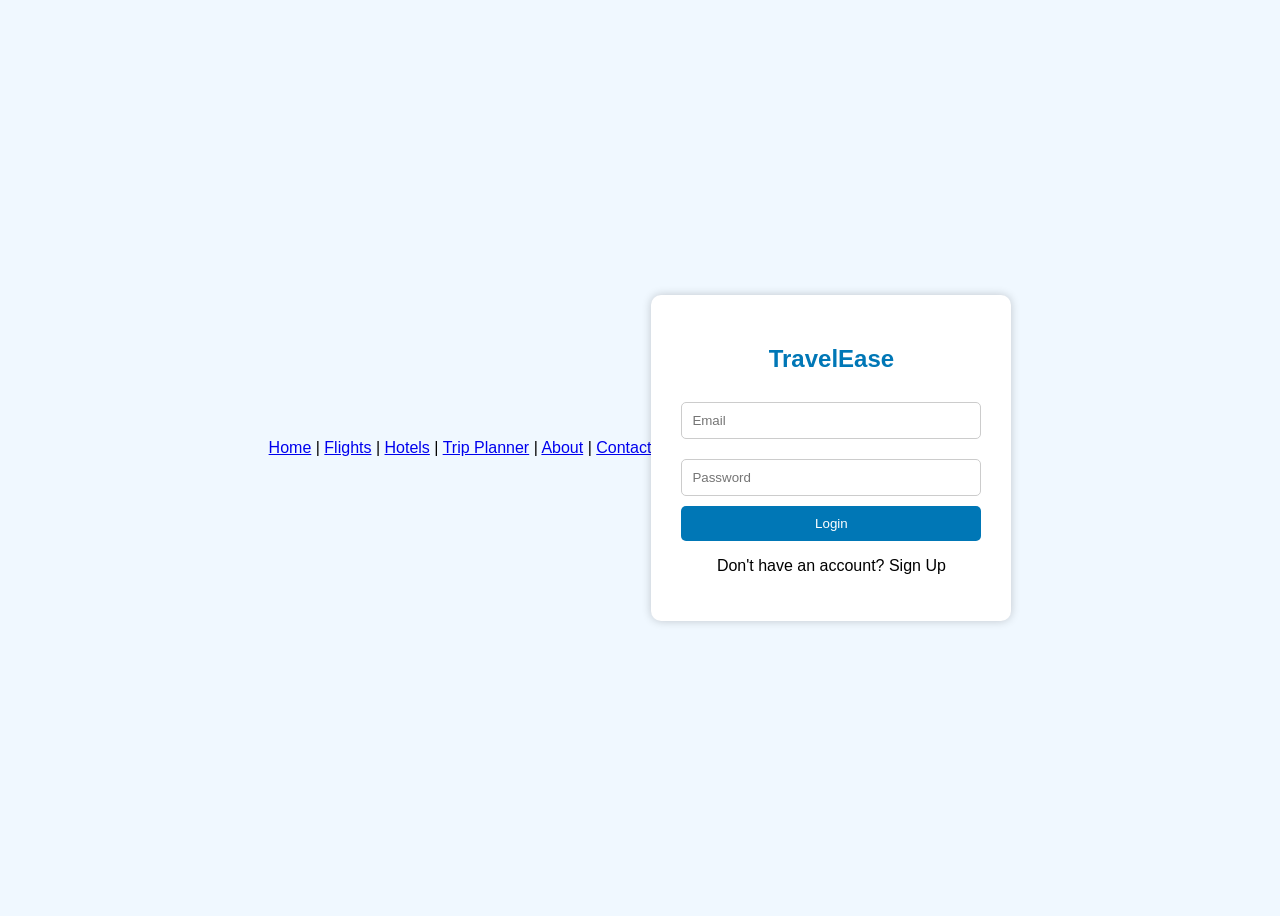
<file: index.html>
<div style="text-align:center; margin-bottom:20px;">
<a href="home.html">Home</a> |
<a href="flights.html">Flights</a> |
<a href="hotels.html">Hotels</a> |
<a href="itinerary.html">Trip Planner</a> |
<a href="about.html">About</a> |
<a href="contact.html">Contact</a>
</div>
<!DOCTYPE html>
<html>
<head>
    <title>TravelEase Login</title>
    <style>
        body{
            font-family: Arial, sans-serif;
            background: #f0f8ff;
            display:flex;
            justify-content:center;
            align-items:center;
            height:100vh;
        }

        .login-box{
            background:white;
            padding:30px;
            border-radius:10px;
            box-shadow:0 0 10px rgba(0,0,0,0.2);
            width:300px;
        }

        h2{
            text-align:center;
            color:#0077b6;
        }

        input{
            width:100%;
            padding:10px;
            margin:10px 0;
            border:1px solid #ccc;
            border-radius:5px;
        }

        button{
            width:100%;
            padding:10px;
            background:#0077b6;
            color:white;
            border:none;
            border-radius:5px;
            cursor:pointer;
        }

        button:hover{
            background:#005f8a;
        }

        p{
            text-align:center;
        }
    </style>
</head>
<body>

<div class="login-box">
    <h2>TravelEase</h2>
    <input type="email" placeholder="Email">
    <input type="password" placeholder="Password">
    <button onclick="login()">Login</button>

<script>
function login() {
    window.location.href = "home.html";
}
</script>
    <p>Don't have an account? Sign Up</p>
</div>

</body>
</html>
</file>
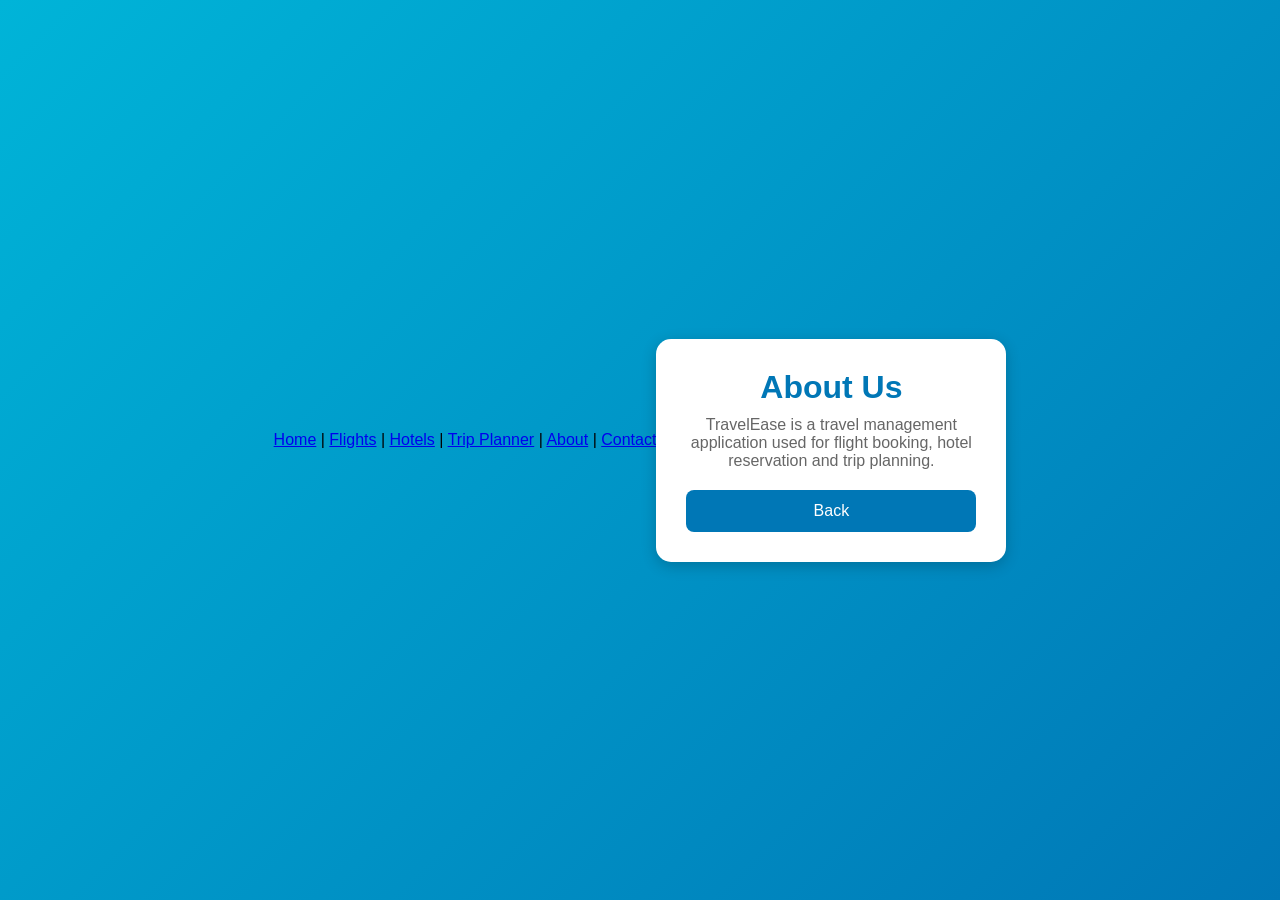
<file: about.html>
<div style="text-align:center; margin-bottom:20px;">
<a href="home.html">Home</a> |
<a href="flights.html">Flights</a> |
<a href="hotels.html">Hotels</a> |
<a href="itinerary.html">Trip Planner</a> |
<a href="about.html">About</a> |
<a href="contact.html">Contact</a>
</div>
<!DOCTYPE html>
<html>
<head>
<title>About TravelEase</title>
<link rel="stylesheet" href="style.css">
</head>
<body>
<div class="login-container">
<h1>About Us</h1>
<p>
TravelEase is a travel management application used for
flight booking, hotel reservation and trip planning.
</p>
<a href="home.html"><button>Back</button></a>
</div>
</body>
</html>
</file>
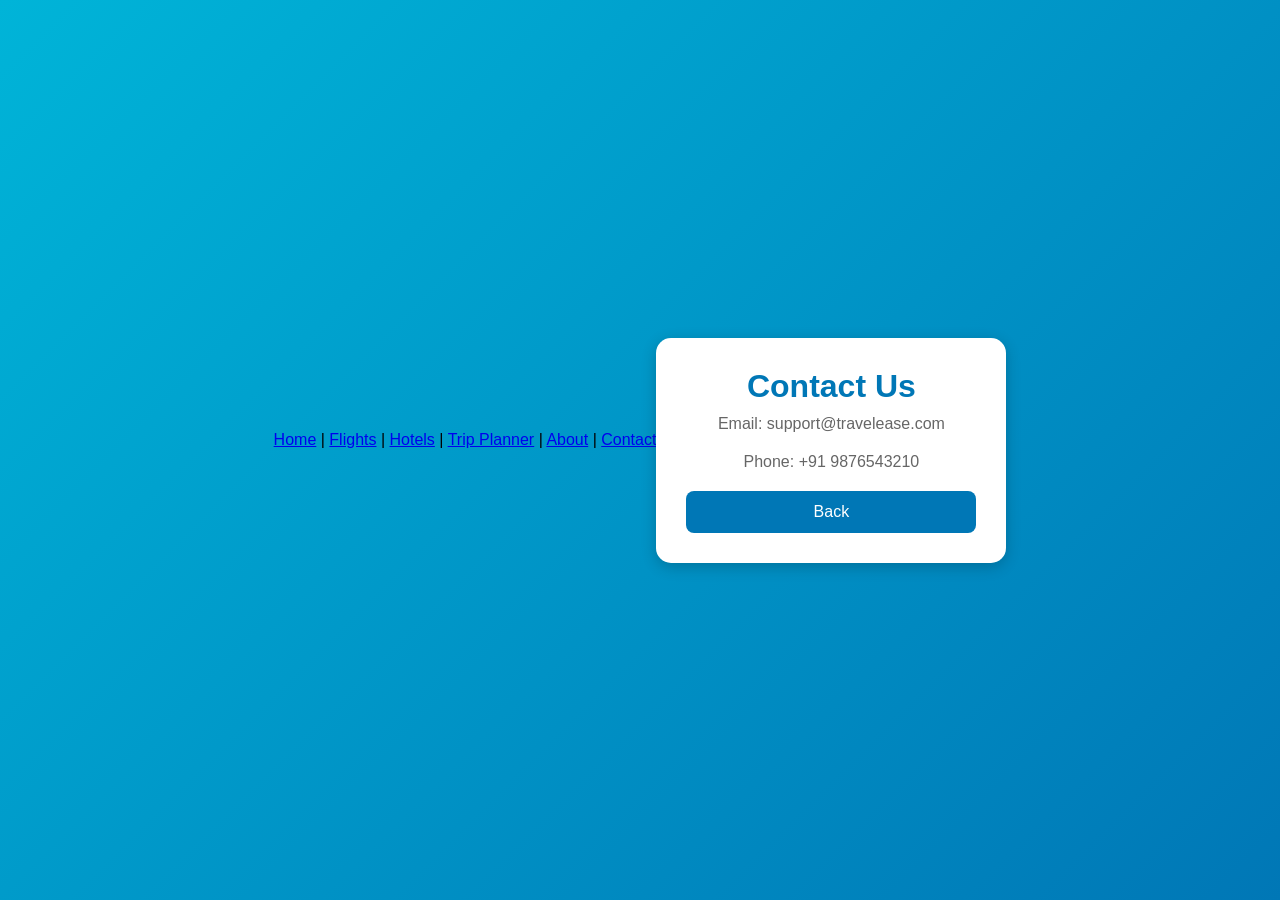
<file: contact.html>
<div style="text-align:center; margin-bottom:20px;">
<a href="home.html">Home</a> |
<a href="flights.html">Flights</a> |
<a href="hotels.html">Hotels</a> |
<a href="itinerary.html">Trip Planner</a> |
<a href="about.html">About</a> |
<a href="contact.html">Contact</a>
</div><!DOCTYPE html>
<html>
<head>
<title>Contact Us</title>
<link rel="stylesheet" href="style.css">
</head>
<body>
<div class="login-container">
<h1>Contact Us</h1>
<p>Email: support@travelease.com</p>
<p>Phone: +91 9876543210</p>
<a href="home.html"><button>Back</button></a>
</div>
</body>
</html>
</file>
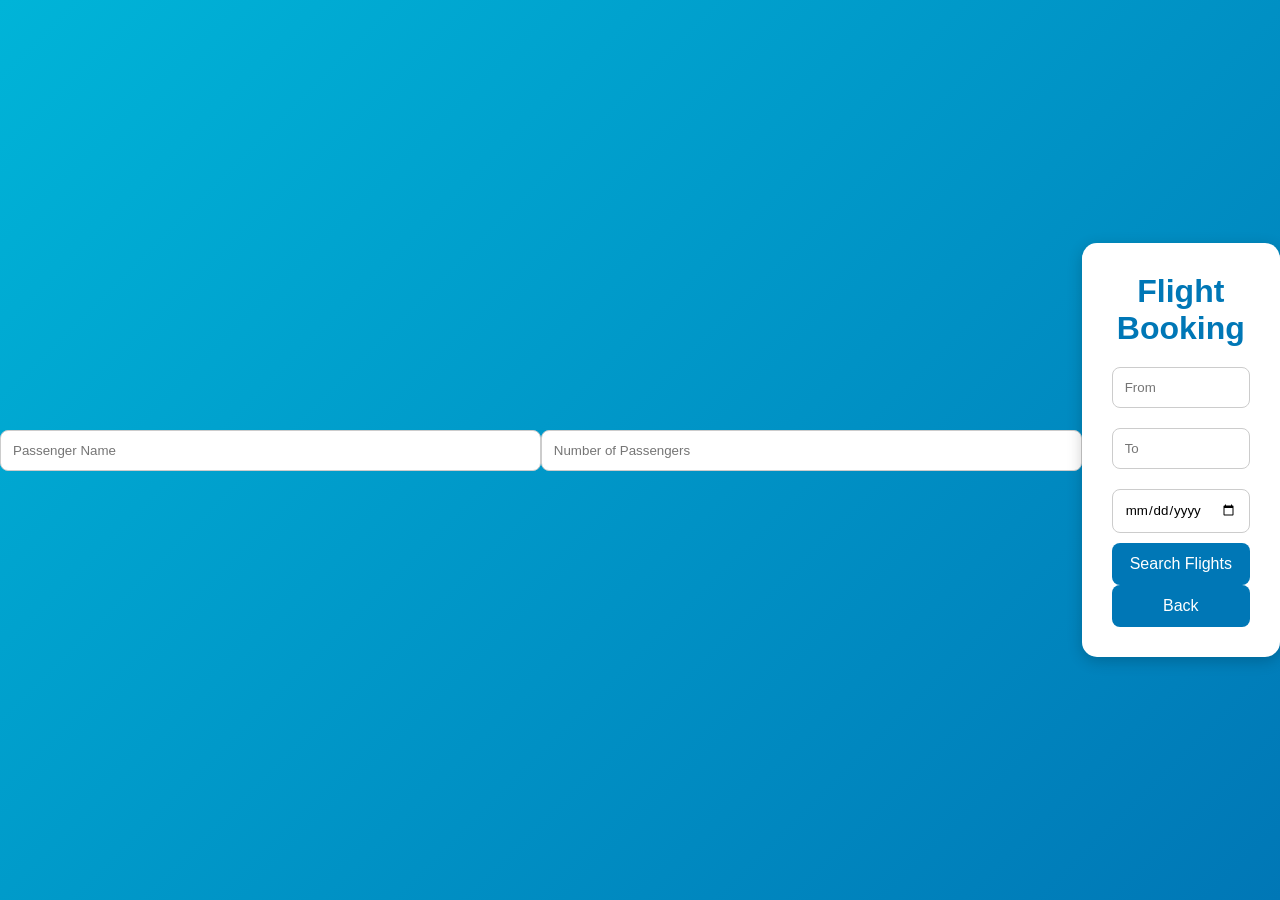
<file: flights.html>
<input type="text" placeholder="Passenger Name">
<input type="number" placeholder="Number of Passengers">

<!DOCTYPE html>
<html>
<head>
<title>Flight Booking</title>
<link rel="stylesheet" href="style.css">
</head>
<body>
<div class="login-container">
<h1>Flight Booking</h1>

<input type="text" placeholder="From">
<input type="text" placeholder="To">
<input type="date">

<button>Search Flights</button>

<a href="home.html">
<button>Back</button>
</a>
</div>
</body>
</html>
</file>
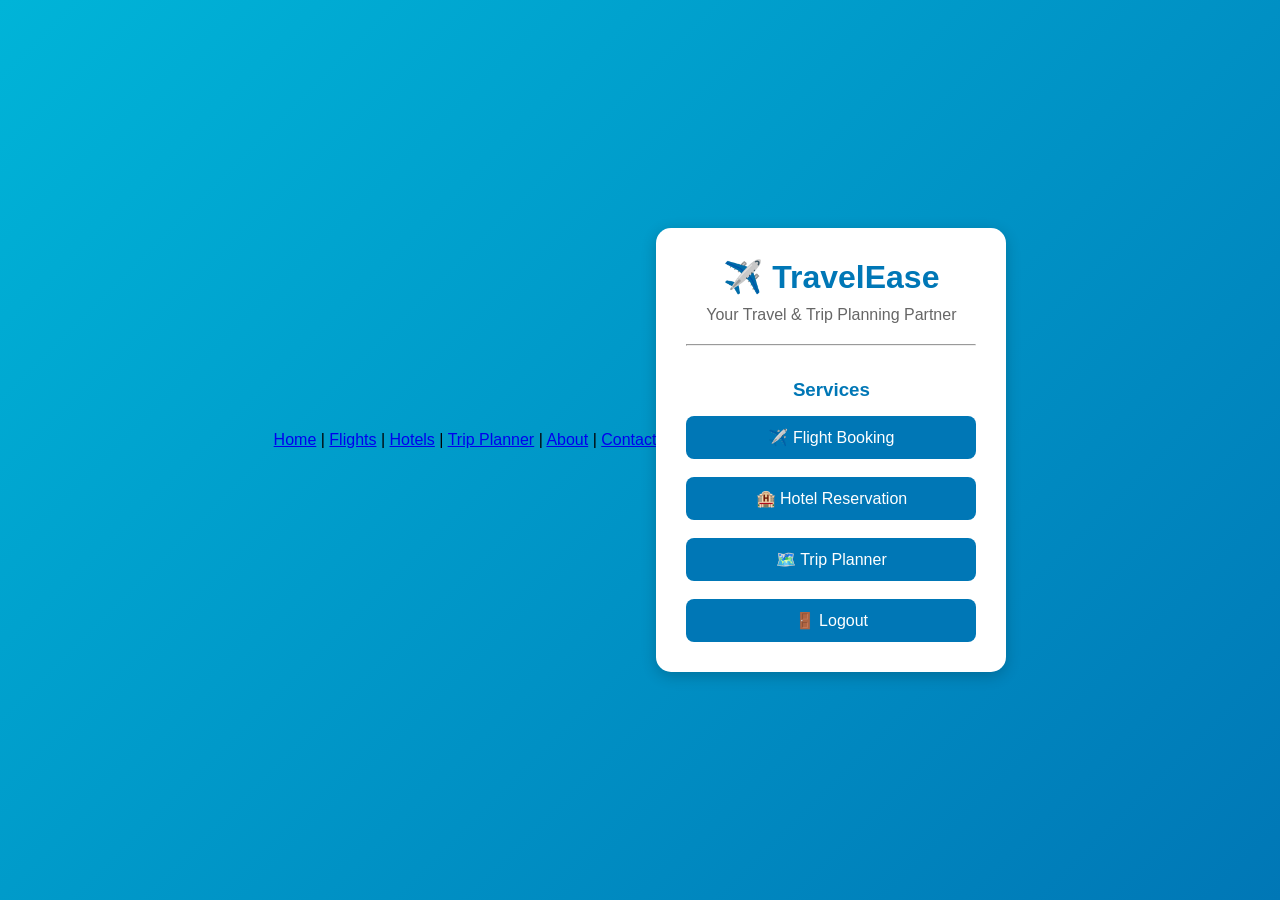
<file: home.html>
<div style="text-align:center; margin-bottom:20px;">
<a href="home.html">Home</a> |
<a href="flights.html">Flights</a> |
<a href="hotels.html">Hotels</a> |
<a href="itinerary.html">Trip Planner</a> |
<a href="about.html">About</a> |
<a href="contact.html">Contact</a>
</div>
<!DOCTYPE html>
<html>
<head>
<title>TravelEase</title>
<link rel="stylesheet" href="style.css">
</head>
<body>

<div class="login-container">

<h1>✈️ TravelEase</h1>
<p>Your Travel & Trip Planning Partner</p>

<hr><br>

<h3>Services</h3>

<a href="flights.html">
<button>✈️ Flight Booking</button>
</a>

<br><br>

<a href="hotels.html">
<button>🏨 Hotel Reservation</button>
</a>

<br><br>

<a href="itinerary.html">
<button>🗺️ Trip Planner</button>
</a>

<br><br>

<a href="index.html">
<button>🚪 Logout</button>
</a>

</div>

</body>
</html>
</file>
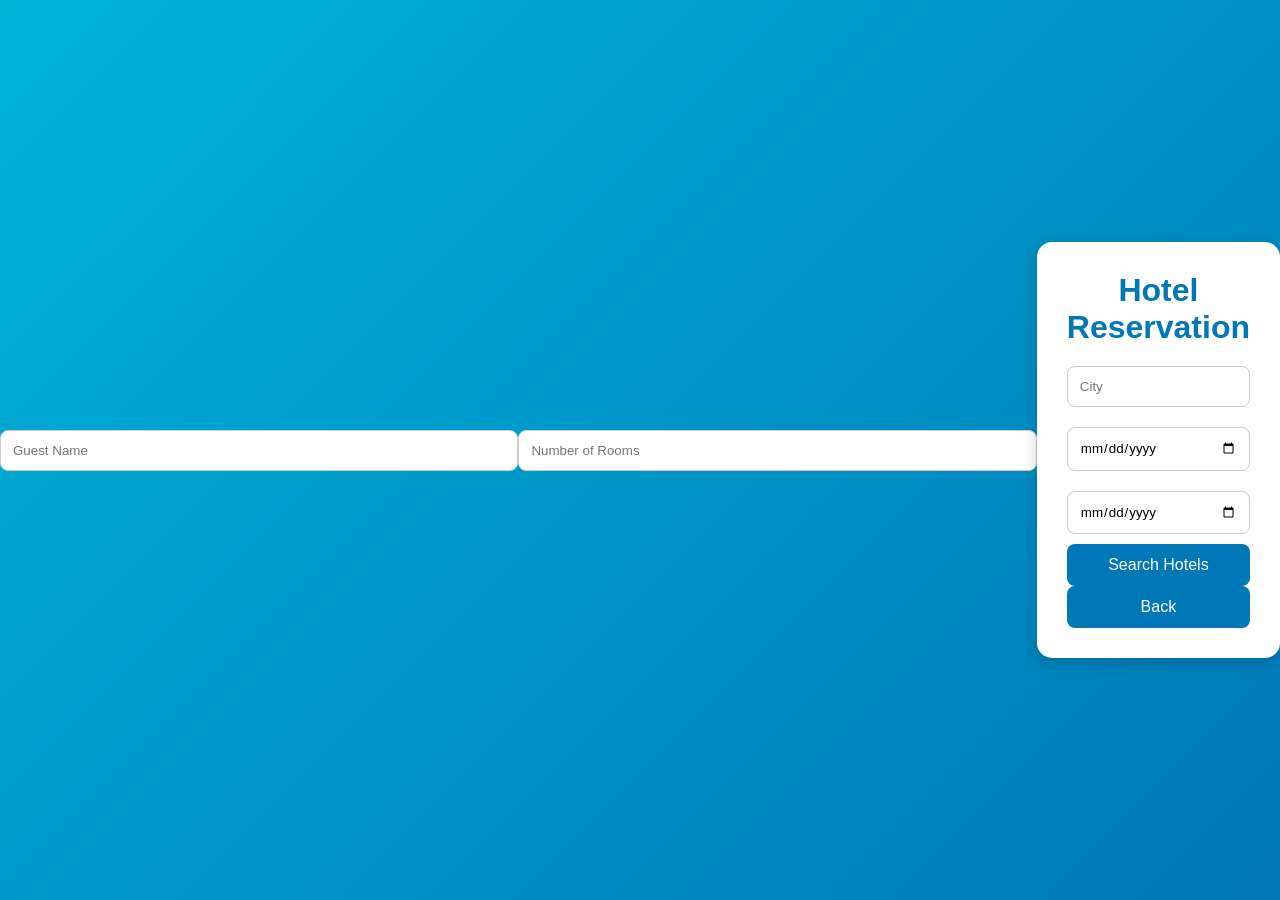
<file: hotels.html>
<input type="text" placeholder="Guest Name">
<input type="number" placeholder="Number of Rooms">

<!DOCTYPE html>
<html>
<head>
<title>Hotel Reservation</title>
<link rel="stylesheet" href="style.css">
</head>
<body>
<div class="login-container">
<h1>Hotel Reservation</h1>

<input type="text" placeholder="City">
<input type="date">
<input type="date">

<button>Search Hotels</button>

<a href="home.html">
<button>Back</button>
</a>
</div>
</body>
</html>
</file>
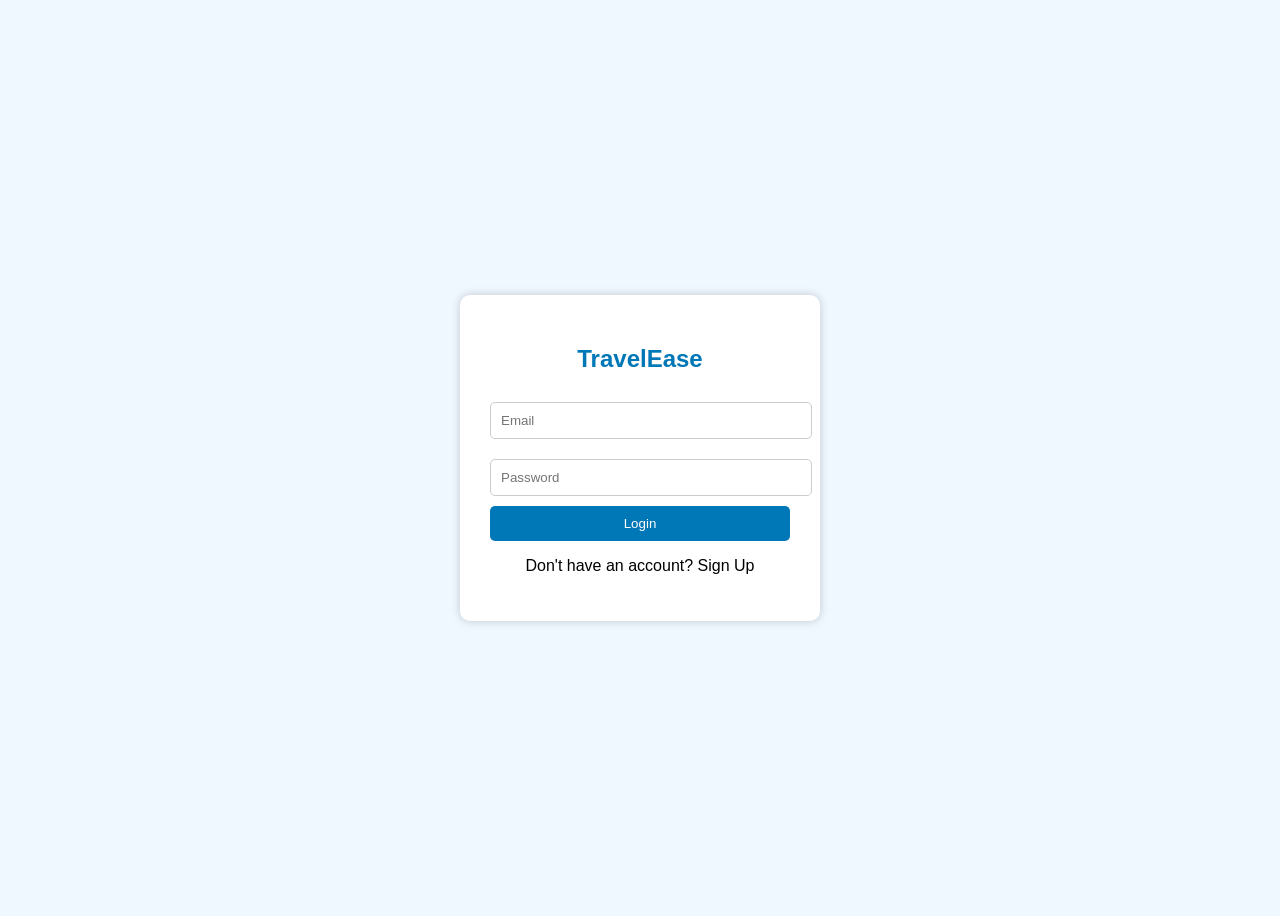
<file: imdex.html>
<!DOCTYPE html>
<html>
<head>
    <title>TravelEase Login</title>
    <style>
        body{
            font-family: Arial, sans-serif;
            background: #f0f8ff;
            display:flex;
            justify-content:center;
            align-items:center;
            height:100vh;
        }

        .login-box{
            background:white;
            padding:30px;
            border-radius:10px;
            box-shadow:0 0 10px rgba(0,0,0,0.2);
            width:300px;
        }

        h2{
            text-align:center;
            color:#0077b6;
        }

        input{
            width:100%;
            padding:10px;
            margin:10px 0;
            border:1px solid #ccc;
            border-radius:5px;
        }

        button{
            width:100%;
            padding:10px;
            background:#0077b6;
            color:white;
            border:none;
            border-radius:5px;
            cursor:pointer;
        }

        button:hover{
            background:#005f8a;
        }

        p{
            text-align:center;
        }
    </style>
</head>
<body>

<div class="login-box">
    <h2>TravelEase</h2>
    <input type="email" placeholder="Email">
    <input type="password" placeholder="Password">
    <button>Login</button>
    <p>Don't have an account? Sign Up</p>
</div>

</body>
</html>
</file>
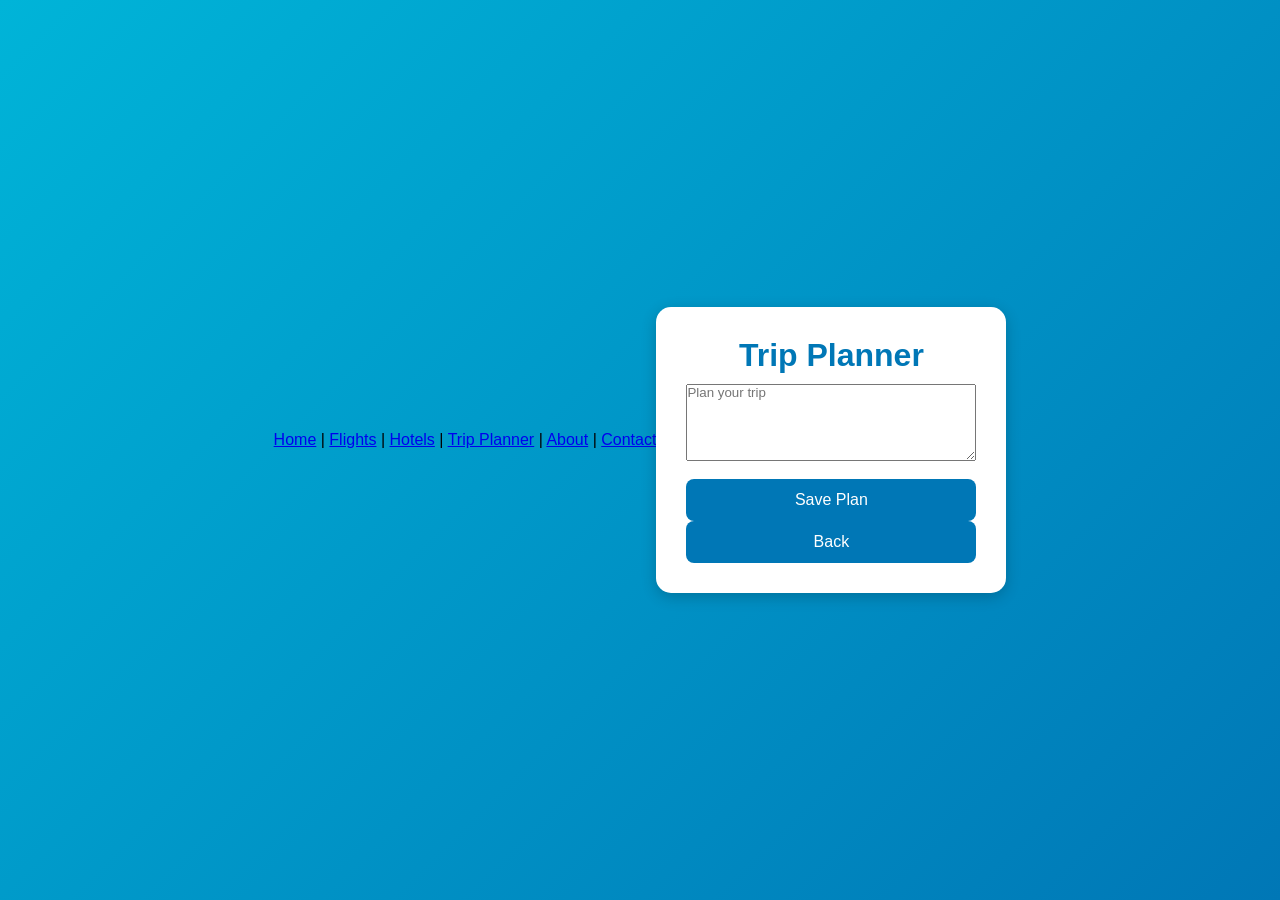
<file: itinerary.html>
<div style="text-align:center; margin-bottom:20px;">
<a href="home.html">Home</a> |
<a href="flights.html">Flights</a> |
<a href="hotels.html">Hotels</a> |
<a href="itinerary.html">Trip Planner</a> |
<a href="about.html">About</a> |
<a href="contact.html">Contact</a>
</div>
<!DOCTYPE html>
<html>
<head>
<title>Trip Planner</title>
<link rel="stylesheet" href="style.css">
</head>
<body>
<div class="login-container">
<h1>Trip Planner</h1>

<textarea rows="5" style="width:100%;" placeholder="Plan your trip"></textarea>

<br><br>

<button>Save Plan</button>

<a href="home.html">
<button>Back</button>
</a>
</div>
</body>
</html>
</file>
<file: style.css>
*{
    margin:0;
    padding:0;
    box-sizing:border-box;
    font-family: Arial, sans-serif;
}

body{
    background: linear-gradient(135deg, #00b4d8, #0077b6);
    height:100vh;
    display:flex;
    justify-content:center;
    align-items:center;
}

.login-container{
    background:white;
    padding:30px;
    border-radius:15px;
    width:350px;
    box-shadow:0 4px 15px rgba(0,0,0,0.2);
}

h1{
    text-align:center;
    color:#0077b6;
    margin-bottom:10px;
}

p{
    text-align:center;
    color:#666;
    margin-bottom:20px;
}

input{
    width:100%;
    padding:12px;
    margin:10px 0;
    border:1px solid #ccc;
    border-radius:8px;
}

button{
    width:100%;
    padding:12px;
    background:#0077b6;
    color:white;
    border:none;
    border-radius:8px;
    cursor:pointer;
    font-size:16px;
}

button:hover{
    background:#023e8a;
}

.signup{
    text-align:center;
    margin-top:15px;
}
h3{
    text-align:center;
    margin-bottom:15px;
    color:#0077b6;
}

hr{
    margin:15px 0;
}
</file>
